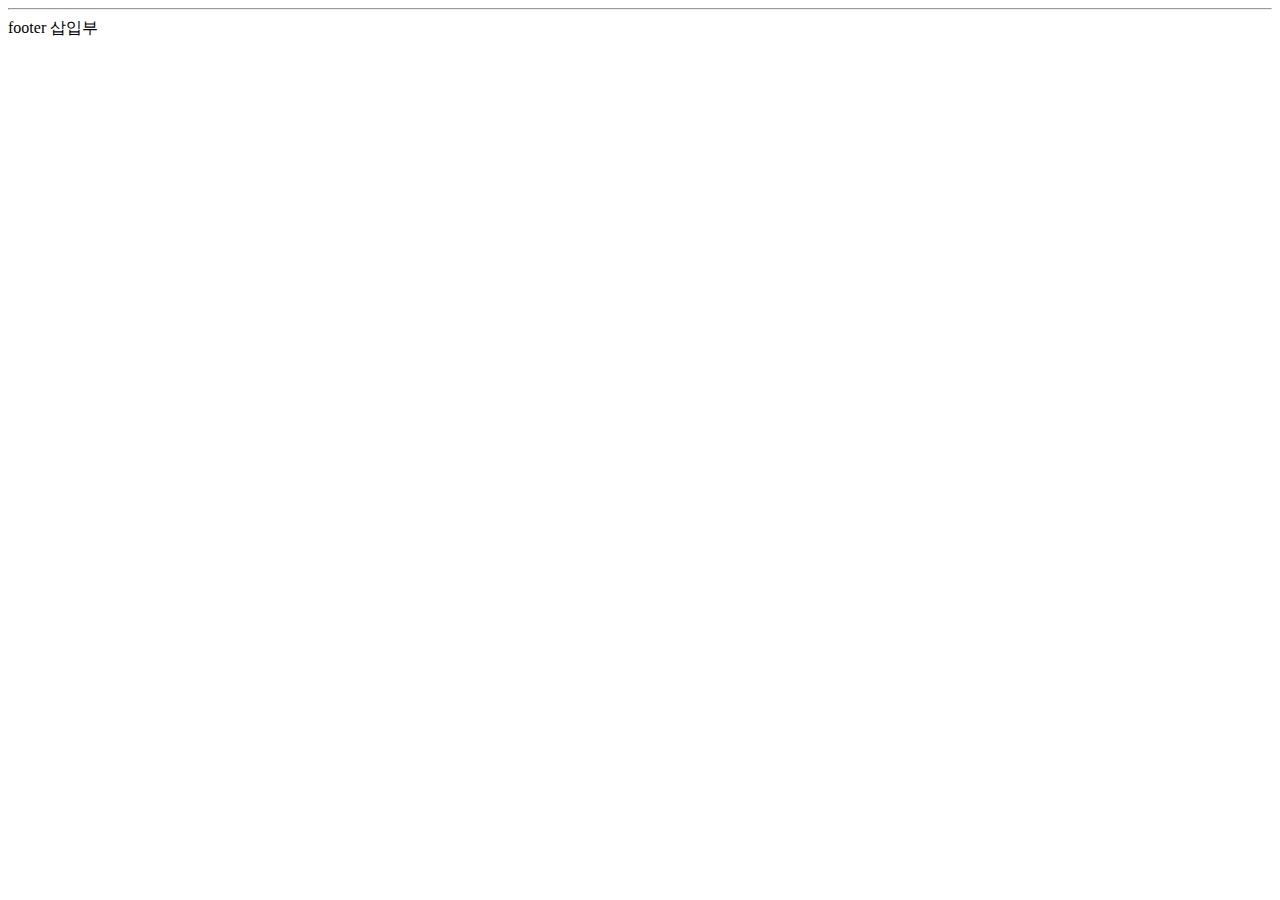
<file: src/main/resources/templates/footer.html>
<!DOCTYPE html>
<html lang="ko" xmlns:th="http://www.thymeleaf.org">
<head>
    <meta charset="UTF-8">
    <title>Footer template</title>
</head>
<body>
    <footer>
        <hr>
        footer 삽입부
    </footer>
</body>
</html>
</file>
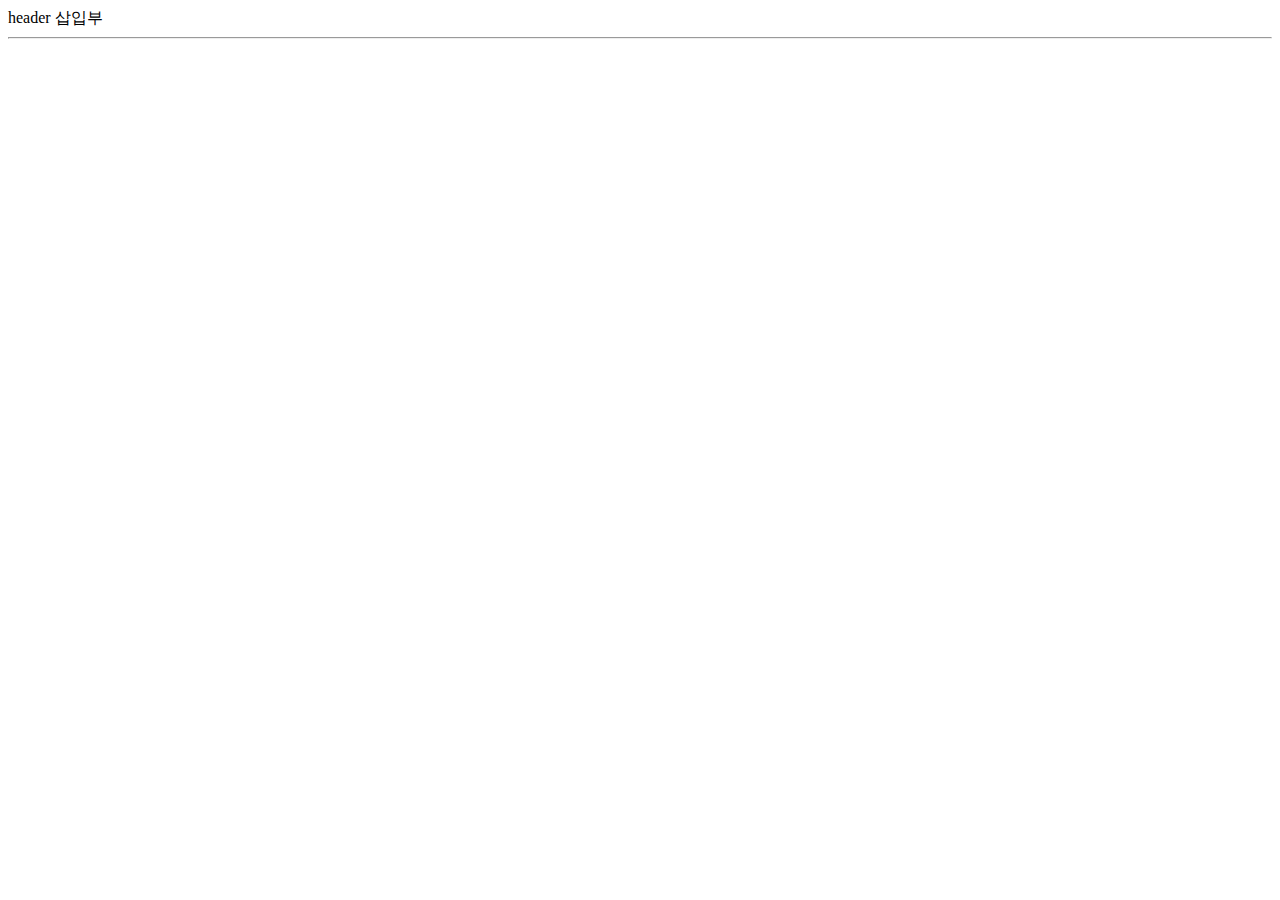
<file: src/main/resources/templates/header.html>
<!DOCTYPE html>
<html lang="ko" xmlns:th="http://www.thymeleaf.org">
<head>
    <meta charset="UTF-8">
    <title>Header template</title>
</head>
<body>
    <header>
        header 삽입부
        <hr>
    </header>
</body>
</html>
</file>
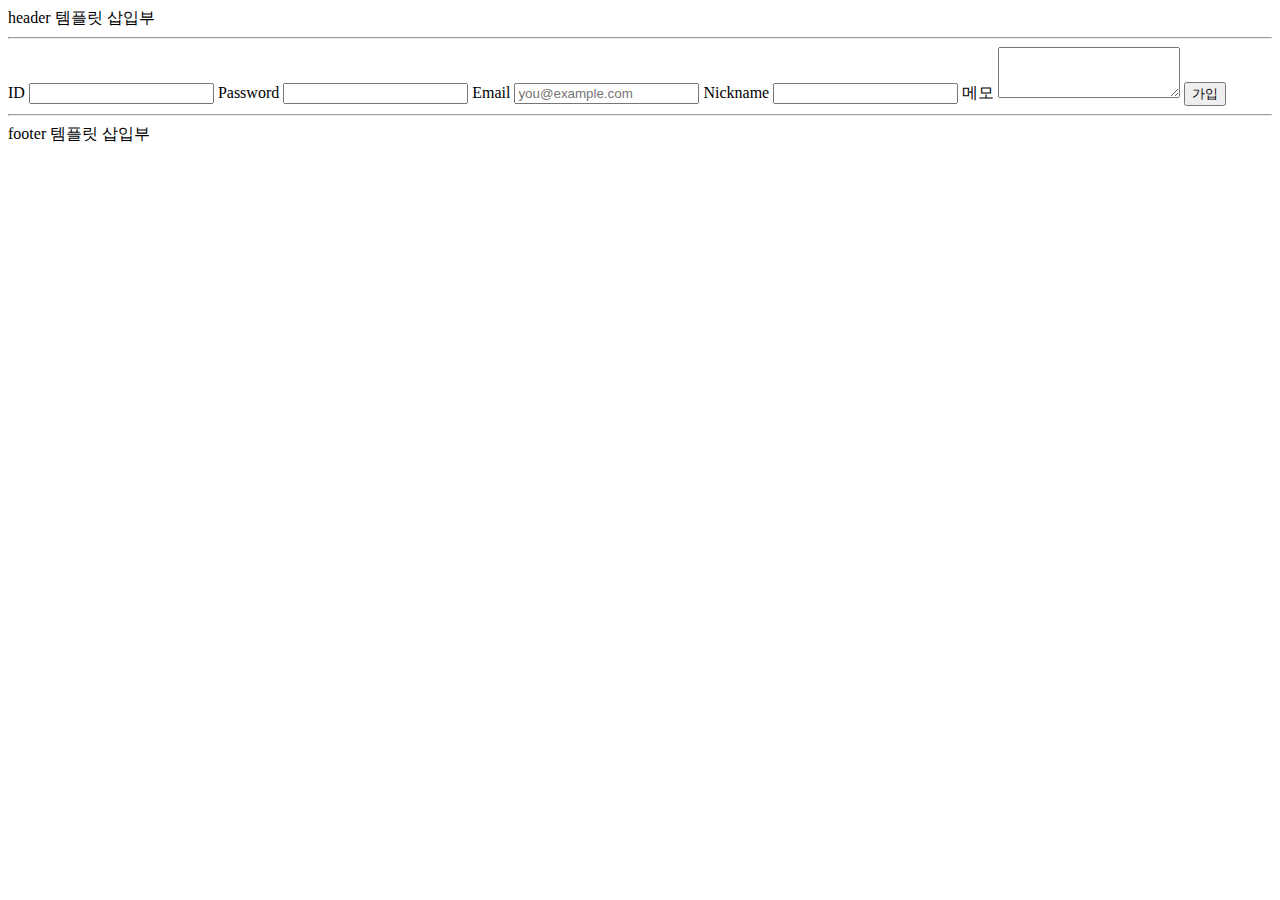
<file: src/main/resources/templates/sign-up.html>
<!DOCTYPE html>
<html lang="en">
<head>
  <meta charset="UTF-8">
  <title>회원 가입</title>
</head>
<body>
<header>
  header 템플릿 삽입부
  <hr>
</header>

<form>
  <label for="userId">ID</label>
  <input id="userId" type="text" required>
  <label for="password">Password</label>
  <input id="password" type="password" required>
  <label for="email">Email</label>
  <input id="email" type="email" placeholder="you@example.com">
  <label for="nickname">Nickname</label>
  <input id="nickname" type="text">
  <label for="memo">메모</label>
  <textarea id="memo" rows="3"></textarea>
  <button type="submit">가입</button>
</form>

<footer>
  <hr>
  footer 템플릿 삽입부
</footer>

</body>
</html>
</file>
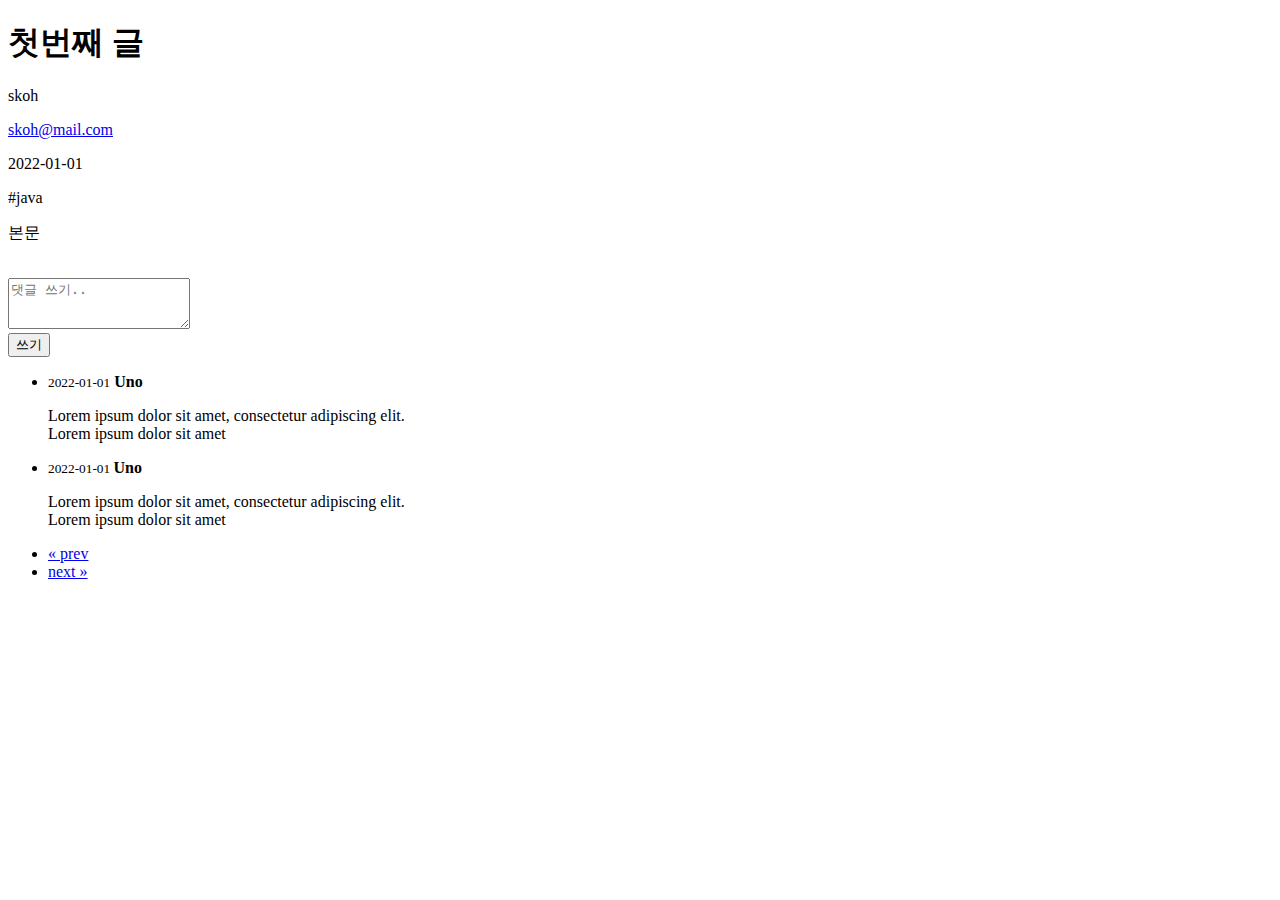
<file: src/main/resources/templates/articles/detail.html>
<!DOCTYPE html>
<html lang="ko">
<head>
    <meta charset="UTF-8">
    <meta name="viewport" content="width=device-width, initial-scale=1">
    <meta name="description" content="">
    <meta name="author" content="Seulki Oh">
    <title>게시글 페이지</title>
    <link href="https://cdn.jsdelivr.net/npm/bootstrap@5.3.1/dist/css/bootstrap.min.css" rel="stylesheet"
          integrity="sha384-4bw+/aepP/YC94hEpVNVgiZdgIC5+VKNBQNGCHeKRQN+PtmoHDEXuppvnDJzQIu9" crossorigin="anonymous">
</head>
<body>
<header id="header"></header>

<main class="container">
    <header class="py-5 text-center">
        <h1>첫번째 글</h1>
    </header>

    <div class="row g-5">
        <section class="col-md-5 col-lg-4 order-md-last">
            <aside>
                <p><span class="nick-name">skoh</span></p>
                <p><a class="u-url" rel="me" href="mailto:skoh9421@gmail.com">skoh@mail.com</a></p>
                <p>
                    <time datetime="2022-01-01T00:00:00">2022-01-01</time>
                </p>
                <p>#java</p>
            </aside>
        </section>

        <article class="col-md-7 col-lg-8">
            <p>본문<br><br></p>
        </article>
    </div>

    <div class="row g-5">
        <section>
            <form class="row g-3">
                <div class="col-8">
                    <label for="comment-textbox" hidden>댓글</label>
                    <textarea class="form-control" id="comment-textbox" placeholder="댓글 쓰기.." rows="3"></textarea>
                </div>
                <div class="col-auto">
                    <label for="comment-submit" hidden>댓글 쓰기</label>
                    <button class="btn btn-primary" id="comment-submit" type="submit">쓰기</button>
                </div>
            </form>

            <ul>
                <li>
                    <div>
                        <time><small>2022-01-01</small></time>
                        <strong>Uno</strong>
                        <p>
                            Lorem ipsum dolor sit amet, consectetur adipiscing elit.<br>
                            Lorem ipsum dolor sit amet
                        </p>
                    </div>
                </li>
                <li>
                    <div>
                        <small>
                            <time>2022-01-01</time>
                        </small>
                        <strong>Uno</strong>
                        <p>
                            Lorem ipsum dolor sit amet, consectetur adipiscing elit.<br>
                            Lorem ipsum dolor sit amet
                        </p>
                    </div>
                </li>
            </ul>
        </section>
    </div>

    <div class="row g-5">
        <nav aria-label="Page navigation example">
            <ul class="pagination">
                <li class="page-item">
                    <a class="page-link" href="#" aria-label="Previous">
                        <span aria-hidden="true">&laquo; prev</span>
                    </a>
                </li>
                <li class="page-item">
                    <a class="page-link" href="#" aria-label="Next">
                        <span aria-hidden="true">next &raquo;</span>
                    </a>
                </li>
            </ul>
        </nav>
    </div>
</main>

<footer id="footer"></footer>
<script src="https://cdn.jsdelivr.net/npm/bootstrap@5.3.1/dist/js/bootstrap.bundle.min.js"
        integrity="sha384-HwwvtgBNo3bZJJLYd8oVXjrBZt8cqVSpeBNS5n7C8IVInixGAoxmnlMuBnhbgrkm"
        crossorigin="anonymous"></script>
</body>
</html>
</file>
